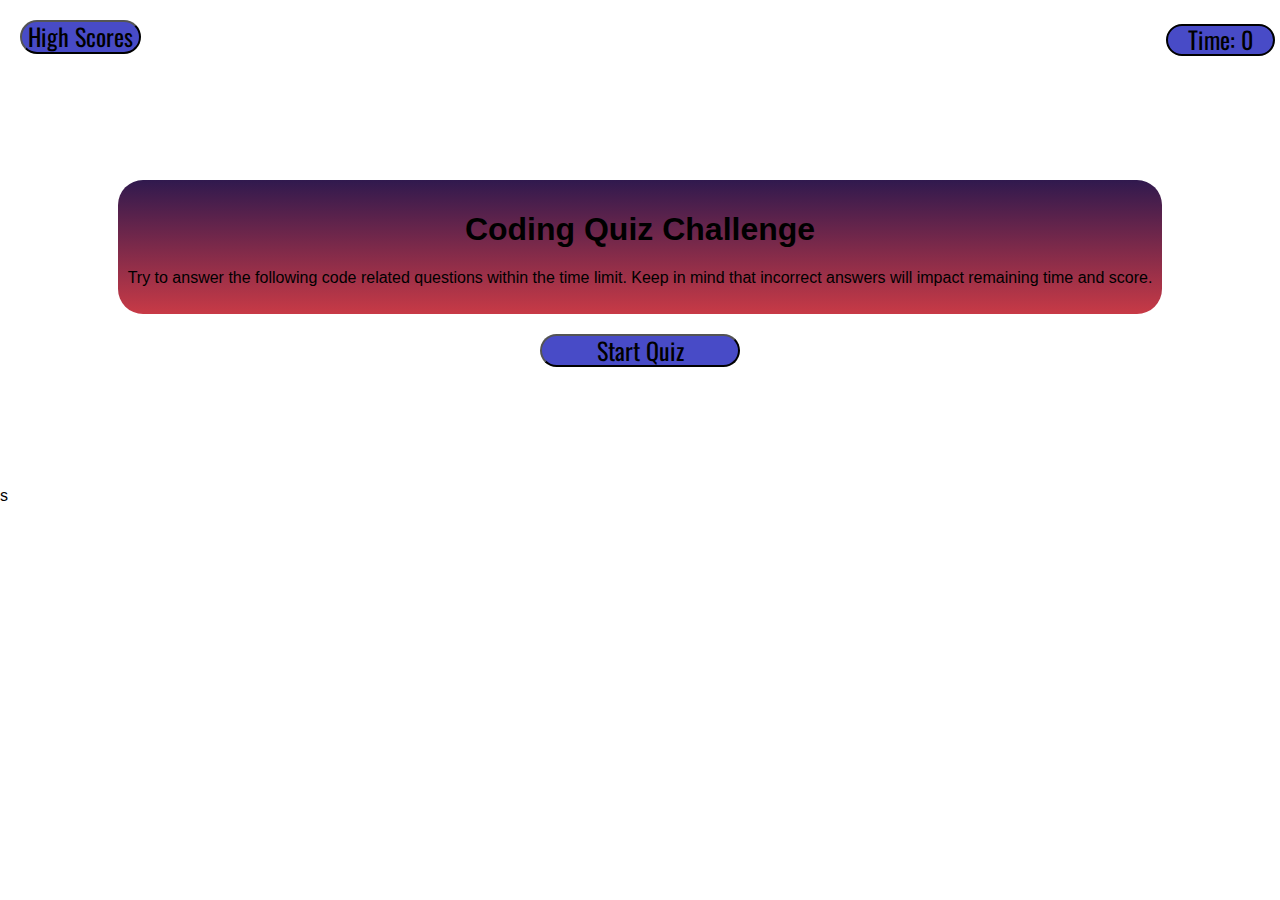
<file: index.html>
<!DOCTYPE html>
<html>
    <head>
        <meta charset="utf-8">
        <title>JavaScript Quiz</title>
        <meta name="description" content="A quick quiz on JavaScript.">
        <meta name="viewport" content="width=device-width, initial-scale=1">
        <link rel="stylesheet" href="./assets/reset.css">
        <link rel="preconnect" href="https://fonts.googleapis.com">
        <link rel="preconnect" href="https://fonts.gstatic.com" crossorigin>
        <link href="https://fonts.googleapis.com/css2?family=Oswald&display=swap" rel="stylesheet">
        <link rel="stylesheet" href="./assets/style.css">
        
    </head>
    <body>
        <header>
            <a href=hiscore.html id="hbtn"><button class= "navigation" id="#hi-scores">High Scores</button></a>
            <div class="timer">
                <p>Time: <span id="timeNum">0</span></p>
            </div>
        </header>
        <main id='root'>

            <section class="start">
                <div class="page-box">
                    <h1>Coding Quiz Challenge</h1>
                    <p>Try to answer the following code related questions within the time limit. Keep in mind that incorrect answers will impact remaining time and score.</p>
                </div>

                <button class="navigation" id="start">Start Quiz</button>
            </section>

            <section class="quiz">
                <div class="page-box">
                    <h1 id="question">What does the fox say?</h1>
                    <button class="navigation answers" id="0" onclick="ansQuestion(0)">Ans1</button>
                    <button class="navigation answers" id="1" onclick="ansQuestion(1)">Ans2</button>
                    <button class="navigation answers" id="2" onclick="ansQuestion(2)">Ans3</button>
                    <button class="navigation answers" id="3" onclick="ansQuestion(3)">Ans4</button>
                    <h2 class='question-response'></h2>
                </div>
                
                    
                
            </section>



            <div class='results'>
                <div class="page-box">
                    <h2>All done!</h2>
                    <p>Your final score is <span id="score">0</span>.</p>
                   
                    <form class="form">
                    <label for="name">Please enter your initials:</label>   
                    <input type="text" id="name">
                    <button class=navigation id="sumbit">Submit</button>
                    </form>
                </div>
            </div>
        </main>
        

        <script src="https://code.jquery.com/jquery-3.5.1.min.js"></script>
        <script src="./assets/script.js"></script>
    </body>
</html>s
</file>
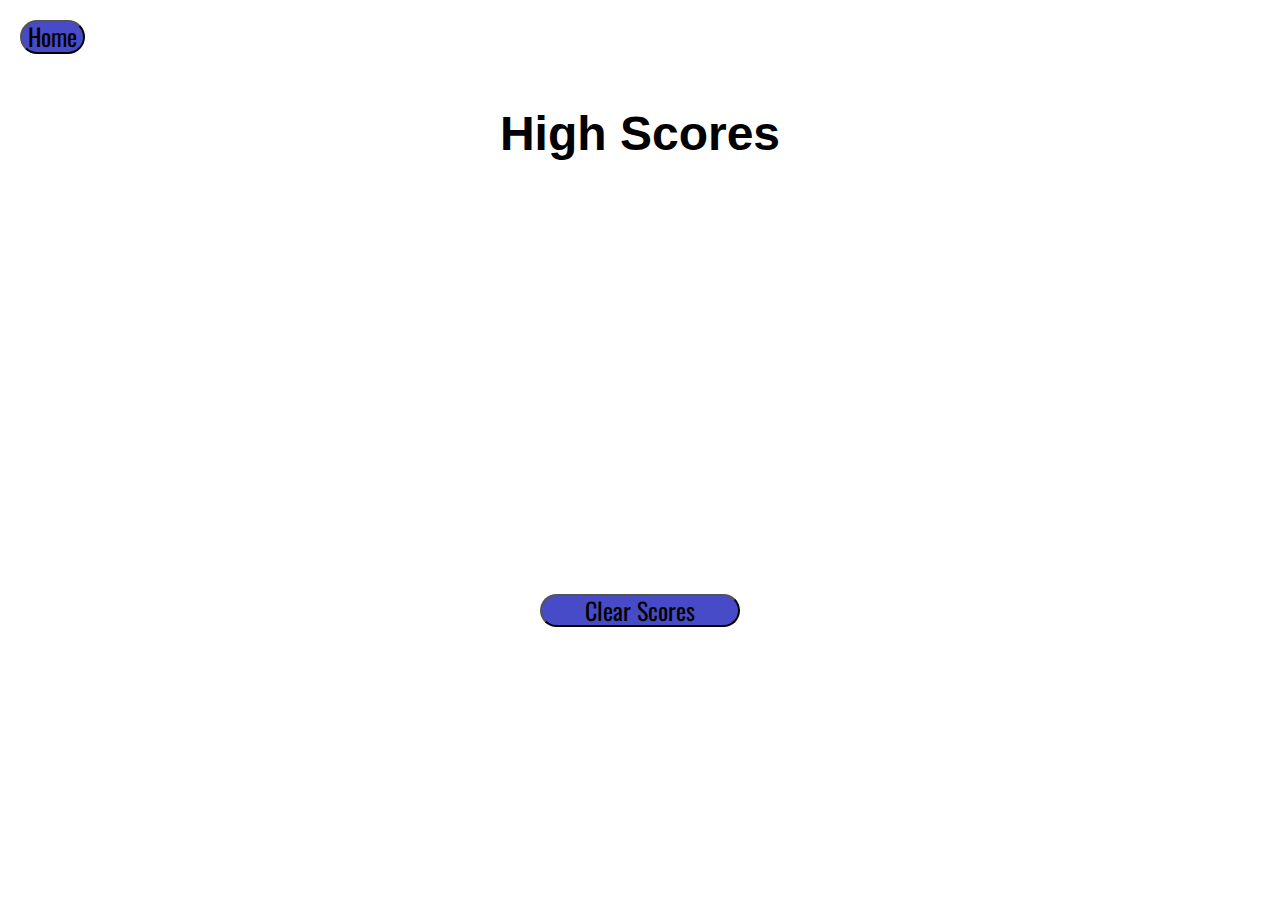
<file: hiscore.html>
<!DOCTYPE html>

<html>
    <head>
        <meta charset="utf-8">
        <title>High Scores</title>
        <meta name="viewport" content="width=device-width, initial-scale=1">
        <link rel="stylesheet" href="./assets/reset.css">
        <link rel="preconnect" href="https://fonts.googleapis.com">
        <link rel="preconnect" href="https://fonts.gstatic.com" crossorigin>
        <link href="https://fonts.googleapis.com/css2?family=Oswald&display=swap" rel="stylesheet">
        <link rel="stylesheet" href="./assets/style.css">
        <script src="./assets/script.js" defer></script>

    </head>
    <body class="scoresBody">
       <header>
        <a href="index.html"><button class="navigation">Home</button></a>
       </header>
       <main>
            <section class="scores">
                <h1>High Scores</h1>
                <ul class="names">

                </ul>
            </section>
            <button class="navigation" id="hiClear">Clear Scores</button>
       </main>
       
       <script src="https://code.jquery.com/jquery-3.5.1.min.js"></script>
       <script src="./assets/script.js"></script>
    </body>
</html>
</file>
<file: assets/style.css>
:root
{
    --btnColor: rgb(72, 75, 199);
    --mainBoxTop: rgb(48, 25, 78);
    --mainBoxBottom: rgb(200,58,70);
}
*
{
   font-family: sans-serif;
}

html
{
    background-image: url(https://images.hdqwalls.com/download/minimal-sunset-landscape-4k-w5-1920x1080.jpg);
    background-repeat: no-repeat;
    background-size: cover;
    min-height: 100%;
    /* background-position: center; */
}

header
{
 display: flex;
 justify-content: space-between;
}

main
{
    display: flex;
    flex-direction: column;
    justify-content: center;
    align-items: center
}



.timer p
{
    font-size: 150%;
    font-family: 'Oswald', sans-serif;
    margin-right: 5px;
    background-color: var(--btnColor);
    border: solid 2px black;
    border-radius: 25px;
    padding-left: 20px;
    padding-right: 20px
}

.timer span
{
    font-family: 'Oswald', sans-serif;
}

.navigation
{
    font-family: 'Oswald', sans-serif;
    font-size:150%;
    margin: 20px;
    background-color: var(--btnColor);
    border-radius: 25px;

}

.start
{   
    display: flex;
    flex-direction: column;
    align-items: center;
    margin: 100px;
    border-radius: 25px;
}

.start div
{
    text-align: center;
    background-image: linear-gradient(to bottom, var(--mainBoxTop), var(--mainBoxBottom));
    border-radius: 25px;
    padding: 10px;
}


.navigation:hover
{
    box-shadow: 2px 2px 2px 1px var(--mainBoxBottom);
    color: var(--mainBoxBottom);
}

.navigation:active
{
    color: var(--mainBoxBottom);
    box-shadow: inset 1px 1px 10px var(--mainBoxTop);

}

.scores
{
    display: flex;
    min-width:50%;
    min-height: 500px;
    flex-direction: column;
    align-items: center;
    justify-content: flex-start;
    margin: 0 auto;    
    border-radius: 25px;
    font-size: 150%;
}
.scores-list{
    display: none;
    min-width:50%;
    min-height: 500px;
    flex-direction: column;
    align-items: center;
    justify-content: flex-start;
    margin: 0 auto;    
    background-image: linear-gradient(to bottom, var(--mainBoxTop), var(--mainBoxBottom));
    border-radius: 25px;
    font-size: 125%;
}
.scores ul{
    display:flex;
    flex-direction:column;
    align-items: center;
    list-style-type: none;
    
    
}

.score_items{
    padding: 20px;
    font-family: 'Oswald', sans-serif;
    font-size:150%;
    margin: 20px;
    background-color: var(--btnColor);
    border-radius: 25px;
    width: 500px;
    text-align: center;

}

.results
{   
   display:none;
    flex-direction: column;
    align-items: center;
    margin: 100px;
    border-radius: 25px;
}

.results div
{
    text-align: center;
    background-image: linear-gradient(to bottom, var(--mainBoxTop), var(--mainBoxBottom));
    border-radius: 25px;
    padding: 10px;
}

.quiz
{   
    display: none;
    flex-direction: column;
    align-items: center;
    margin: 100px;
    border-radius: 25px;
}

.quiz div
{
    text-align: center;
    background-image: linear-gradient(to bottom, var(--mainBoxTop), var(--mainBoxBottom));
    border-radius: 25px;
    padding: 10px;
}

#start
{
    width: 200px;
}

#ans
{
    width: 200px
}

#hiClear
{
    width: 200px;
}


.answers{
    width: 250px;
}

.question-response{
    text-align: left;
}

.scoresBody{
    display:hidden;

}

#hi-scores{
    display:flex;
}

#home{
    display: none;
}
</file>
